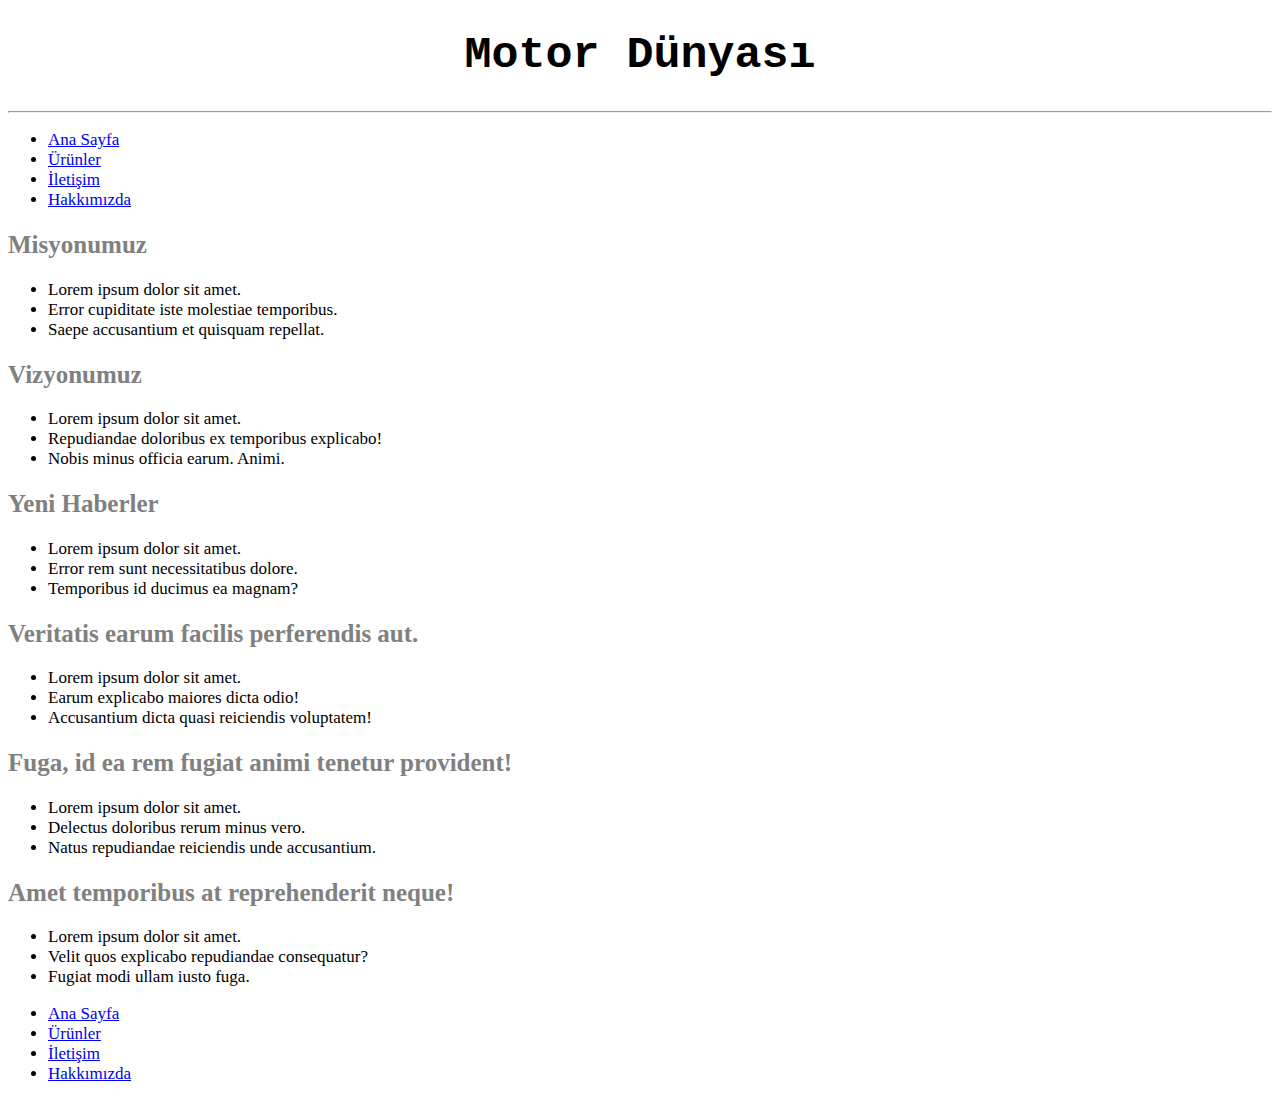
<file: index.html>
<!DOCTYPE html>
<html lang="tr">
<head>
    <meta charset="UTF-8">
    <meta http-equiv="X-UA-Compatible" content="IE=edge">
    <meta name="viewport" content="width=device-width, initial-scale=1.0">
    <title>Motor Dünyası</title>
    <link rel="stylesheet" href="/css/main.css">
</head>
<body>

    <!-- Header -->
    <h1>Motor Dünyası</h1> <hr>
    <!-- Header end -->
    <!-- Nav -->
<Navigation>
    <ul>
        <li><a href="index.html" target="_blank">Ana Sayfa</a></li>
        <li><a href="ürünler.html"target="_blank">Ürünler</a></li>
        <li><a href="iletişim.html"target="_blank">İletişim</a></li>
        <li><a href="hakkımızda.html"target="_blank">Hakkımızda</a></li>
    </ul>
</Navigation>
    <!-- nav end -->
    <!-- article -->

<article>
    <h2>Misyonumuz</h2>
    <ul>
        <li>Lorem ipsum dolor sit amet.</li>
        <li>Error cupiditate iste molestiae temporibus.</li>
        <li>Saepe accusantium et quisquam repellat.</li>
    </ul>
    <h2>Vizyonumuz</h2>
    <ul>
        <li>Lorem ipsum dolor sit amet.</li>
        <li>Repudiandae doloribus ex temporibus explicabo!</li>
        <li>Nobis minus officia earum. Animi.</li>
    </ul>
    <h2>Yeni Haberler</h2>
    <ul>
        <li>Lorem ipsum dolor sit amet.</li>
        <li>Error rem sunt necessitatibus dolore.</li>
        <li>Temporibus id ducimus ea magnam?</li>
    </ul>
    <h2>Veritatis earum facilis perferendis aut.</h2>
    <ul>
        <li>Lorem ipsum dolor sit amet.</li>
        <li>Earum explicabo maiores dicta odio!</li>
        <li>Accusantium dicta quasi reiciendis voluptatem!</li>
    </ul>
    <h2>Fuga, id ea rem fugiat animi tenetur provident!</h2>
    <ul>
        <li>Lorem ipsum dolor sit amet.</li>
        <li>Delectus doloribus rerum minus vero.</li>
        <li>Natus repudiandae reiciendis unde accusantium.</li>
    </ul>
    <h2>Amet temporibus at reprehenderit neque!</h2>
    <ul>
        <li>Lorem ipsum dolor sit amet.</li>
        <li>Velit quos explicabo repudiandae consequatur?</li>
        <li>Fugiat modi ullam iusto fuga.</li>
    </ul>
</article>

    <!-- article end -->
    <!-- footer -->

    <ul>
        <li><a href="index.html" target="_blank">Ana Sayfa</a></li>
        <li><a href="ürünler.html"target="_blank">Ürünler</a></li>
        <li><a href="iletişim.html"target="_blank">İletişim</a></li>
        <li><a href="hakkımızda.html"target="_blank">Hakkımızda</a></li>
    </ul>

    <!-- footer end -->
    
</body>
</html>
</file>
<file: css/main.css>
h1{
    text-align: center;
    font-size: 45px;
    font-family: 'Courier New', Courier, monospace;
}
h2{
    font-size: 25px;
    color: gray;
    font-family: Cambria, Cochin, Georgia, Times, 'Times New Roman', serif;
}
ul{
    font-size: 17px;
}

body{
    background-color: white;
}
</file>
